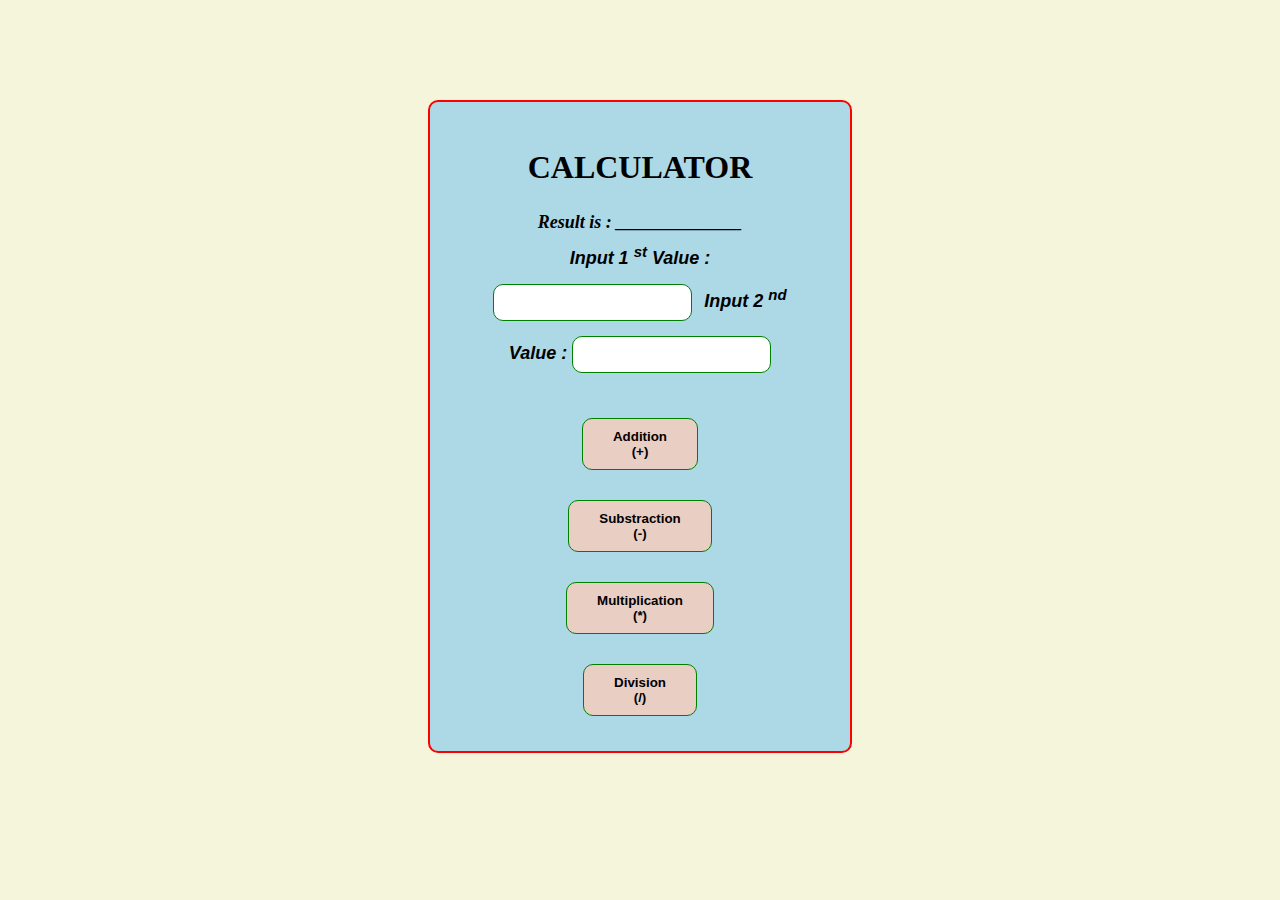
<file: Calculator/index.html>
<!DOCTYPE html>
<html lang="en">
<head>
    <meta charset="UTF-8">
    <meta name="viewport" content="width=device-width, initial-scale=1.0">
    <title>Calculator</title>
    <link rel="stylesheet" href="style.css">
    <script src="script.js" defer></script>

</head>
<body>
   <div class="container">
    <h2>CALCULATOR</h2>
    <div class="result">  
        <Span> Result is : </Span> <Span id="resultValue">______________</Span> 
    </div>
    <div class="value">
        <label>Input 1 <sup>st</sup> Value : </label> <input type="number"class="field" id="inputOne"> &nbsp;
        <label>Input 2 <sup>nd</sup>  Value : </label> <input type="number"class="field" id="inputTwo">
    </div>
    <div class="calculate">
    <button type="submit" class="submit" id="addition"> Addition <br>(+)</button>
    <button type="submit" class="submit" id="substract"> Substraction  <br>(-)</button>
    <button type="submit" class="submit" id="multiply"> Multiplication <br>(*)</button>
    <button type="submit" class="submit" id="division"> Division <br>(/)</button>
   </div>
</div>

</body>
</html>
</file>
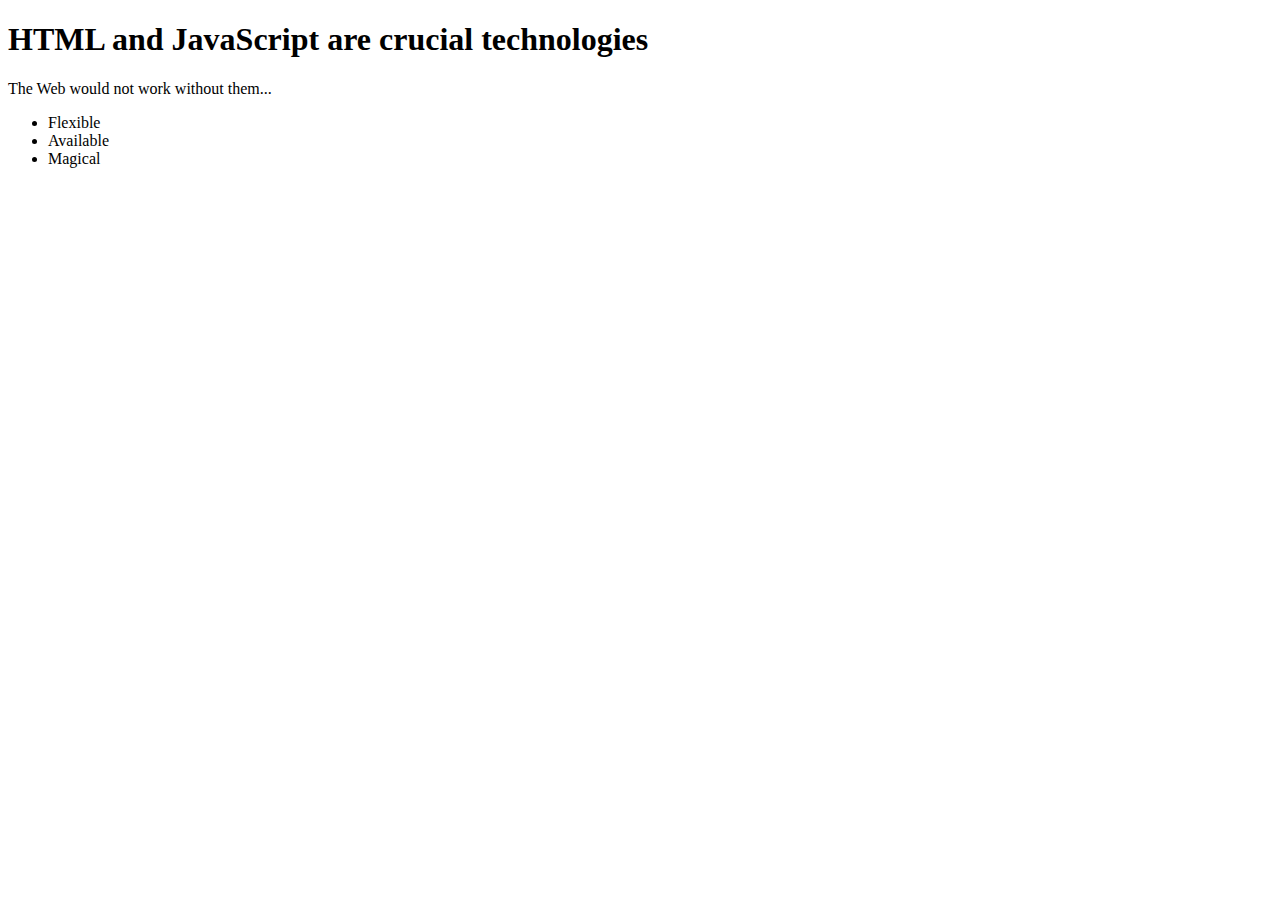
<file: DOM/14_domAssig.html>
<!DOCTYPE html>
<html lang="en">
<head>
    <meta charset="UTF-8">
    <meta name="viewport" content="width=device-width, initial-scale=1.0">
    <title>Exercise time!</title>
</head>
<body>
    <main>
        <div id="overview">
            <h1 id="heading">
                HTML and JavaScript are crucial technologies
            </h1>
            <p> The Web would not work without them...</p>
        </div>
        <div id="advantages">
            <ul>
                <li>Flexible</li>
                <li id="avail">Available</li>
                <li>Magical</li>
            </ul>
        </div>
    </main>
    <script>
        const mainHeading = document.querySelector('#heading')
        console.log(mainHeading.innerHTML);
        const secondAdvantage = document.querySelector('#avail')
        console.log(secondAdvantage.innerHTML);
        const advdiv = document.querySelector('#advantages')
        console.log(advdiv.innerHTML);
    </script>
</body>
</html>
</file>
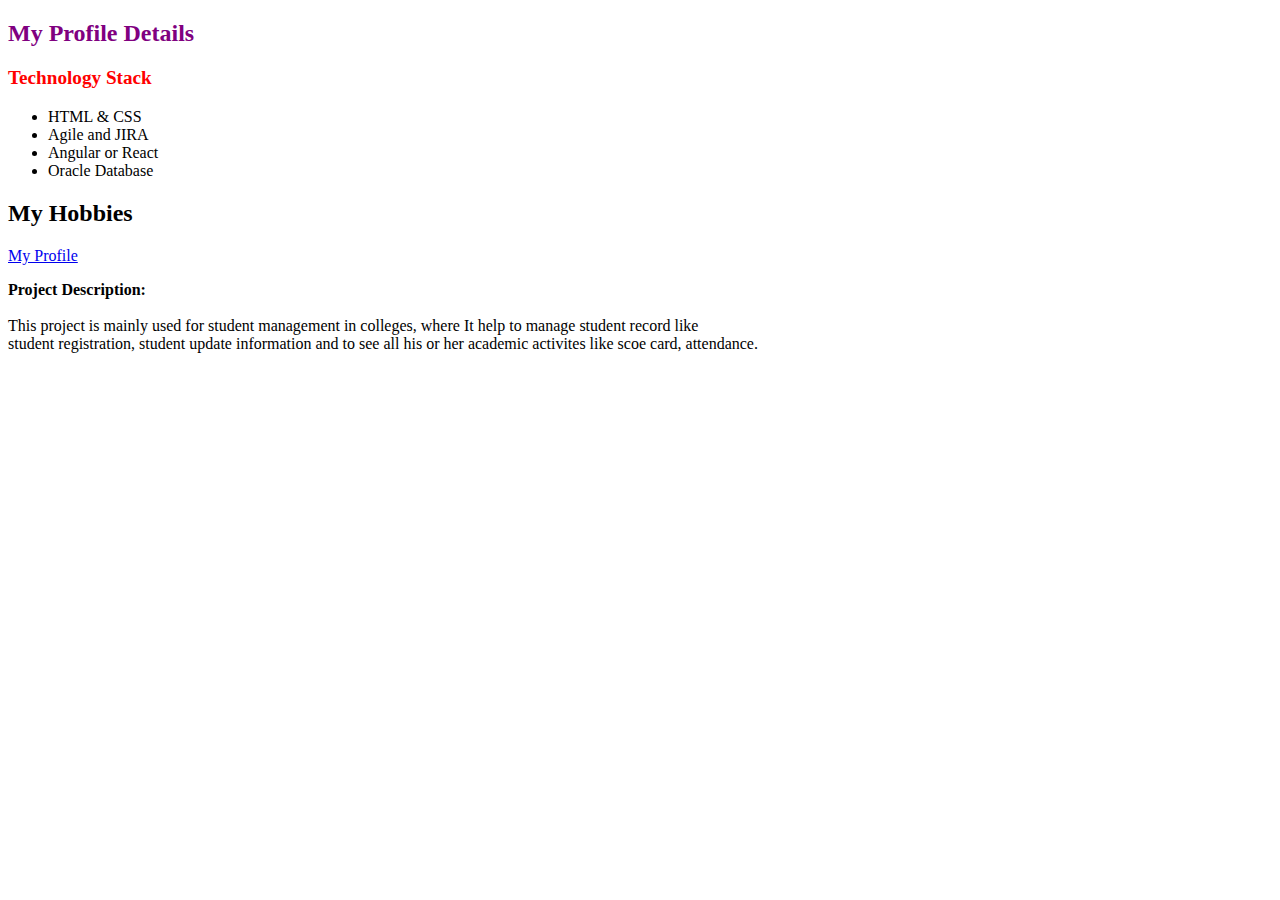
<file: DOM/14_myProfile.html>
<!DOCTYPE html>
<html lang="en">
<head>
    <meta charset="UTF-8">
    <meta name="viewport" content="width=device-width, initial-scale=1.0">
    <title>My Profile Details</title>
    <script src="14_main.js" defer></script>
</head>
<body>
    <h2 id="profile">My Profile Details</h2>
    <h3 id="stack">Technology Stack</h3>
    <ul>
        <li>HTML & CSS</li>
        <li>Agile and JIRA</li>
        <li>Angular or React</li>
        <li>Oracle Database</li>
    </ul>
    <h2 id="hobbies">My Hobbies</h2>
    <a href="http://">My Profile</a>
<p>
    <strong> Project Description: </strong><br> <br> This project is mainly used for
      student management in colleges, where It help to manage student record
      like <br>
      student registration, student update information and to see all his or her
      academic activites like scoe card, attendance.
</p>
</body>
</html>
</file>
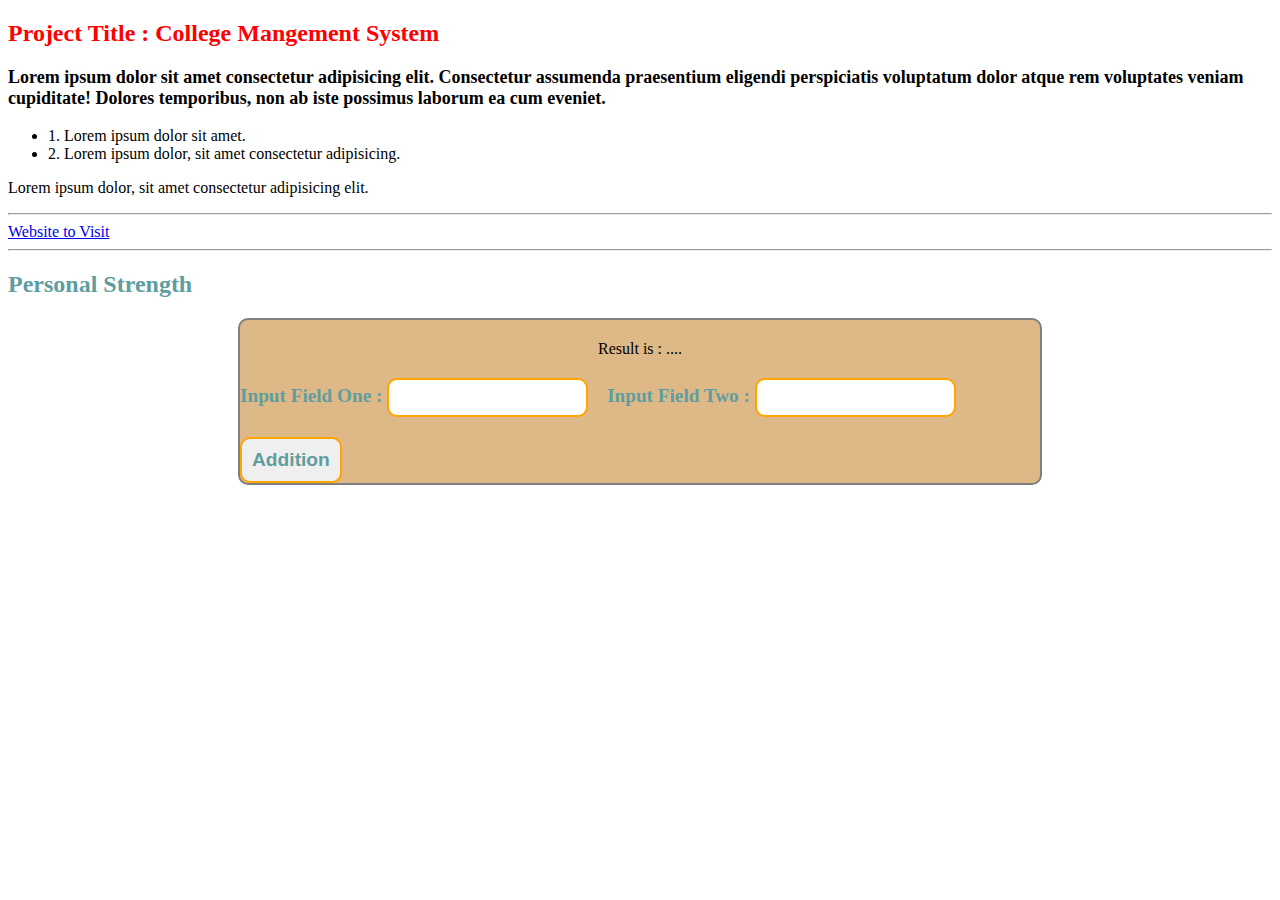
<file: DOM/basicDom.html>
<!DOCTYPE html>
<html lang="en">
  <head>
    <meta charset="UTF-8" />
    <meta name="viewport" content="width=device-width, initial-scale=1.0" />
    <title>Basic DOM</title>
    <link rel="stylesheet" href="basicDom.css" />
    <script src="basicScript.js" defer></script>
  </head>
  <body>
    <h2 id="projectName">Project Name : Student Management</h2>
    <p>
      Lorem ipsum dolor sit amet consectetur adipisicing elit. Consectetur
      assumenda praesentium eligendi perspiciatis voluptatum dolor atque rem
      voluptates veniam cupiditate! Dolores temporibus, non ab iste possimus
      laborum ea cum eveniet.
    </p>
    <ul id="rolesList">
        <li id="firstRole">1. Lorem ipsum dolor sit amet.</li>
        <li class="roles">2. Lorem ipsum dolor, sit amet consectetur adipisicing.</li>
        <li class="roles" id="role3">3. Lorem ipsum dolor sit amet consectetur, adipisicing elit. Voluptatem, rerum.</li>
    </ul>

    <p>Lorem ipsum dolor, sit amet consectetur adipisicing elit.</p>
    <hr>
    <a href="https://www.codemindtechnology.com/" id="visitLink" target="_blank">Website to Visit</a>
    <hr>
    <div class="strength">
      <!-- <h2>Personal Strength</h2> -->
    </div>
    <!-- Addition -->
    <div class="container">
      <div class="result">
      <Span> Result is : </Span> <Span id="resultValue">....</Span>
      </div>
      <div class="inputFields">
        <label>Input Field One : </label><input type="number" id="field-One" class="field">
        <label>Input Field Two : </label><input type="number" id="field-Two" class="field">
      </div>
      <button type="submit" id="addition">Addition</button>
    </div>
    <!-- <button type="submit" id="submit" >Submit</button> -->

    <!-- <button type="submit" onClick = 'oneSubmitButtonClick()' >Submit</button> -->
  </body>
</html>
</file>
<file: Calculator/style.css>
body{
    background-color:beige;
}

.container{
    border: 2px solid red;
    text-align: center;
    margin: 100px 420px;
    padding: 20px 50px;
    background-color: lightblue;
    box-shadow:coral;
    border-radius: 10px;
}
.field{
   margin-top: 15px;
   padding: 10px;
   border-radius: 10px;
   border: 1px solid green;
}
.calculate{
    padding-top: 30px;
    font-family: Cambria, Cochin, Georgia, Times, 'Times New Roman', serif;
}
#number{
    margin-top: 15px;
    padding: 10px;
    border-radius: 10px;
    border: 1px solid blue;
}

label{
    font-size: large;
    font-style: italic;
    font-weight: bold;
    font-family:'Franklin Gothic Medium', 'Arial Narrow', Arial, sans-serif;
}

span{
    font-size: large;
    font-style: italic;
    font-weight: bold;
}
h2{
    font-size: xx-large;
}
.submit{
   margin: 15px;  
   padding: 10px 30px;
   border-radius: 10px;
   border: 1px solid green;
   font-weight: bold;
   background-color:rgb(233, 206, 195);
   font-family: sans-serif;
}
.result{
    margin-bottom: 10px;
    font-family: Georgia, 'Times New Roman', Times, serif;
}
</file>
<file: DOM/basicDom.css>
/* 
h2{
    color:cadetblue;
} */

#addition{
    color: cadetblue;
    border-radius: 10px;
    font-size:larger  ;
    font-weight: bold;
    padding: 10px;
    border: 2px solid orange;
    display: block;
    margin-top: 20px;
}

.field{
    border: 2px solid orange;
    border-radius: 10px;
    padding: 10px;
    margin-right: 15px;
}

label{
    color: cadetblue;
    font-size: larger;
    font-weight: bold;
}
.container{
    width: 800px;
    border: 2px solid grey;
    border-radius: 10px;
margin: 10px auto;
background-color: burlywood;
}
.result{
    text-align: center;
    margin-top: 20px;
}
.inputFields{
    margin-top: 20px;
}
</file>
